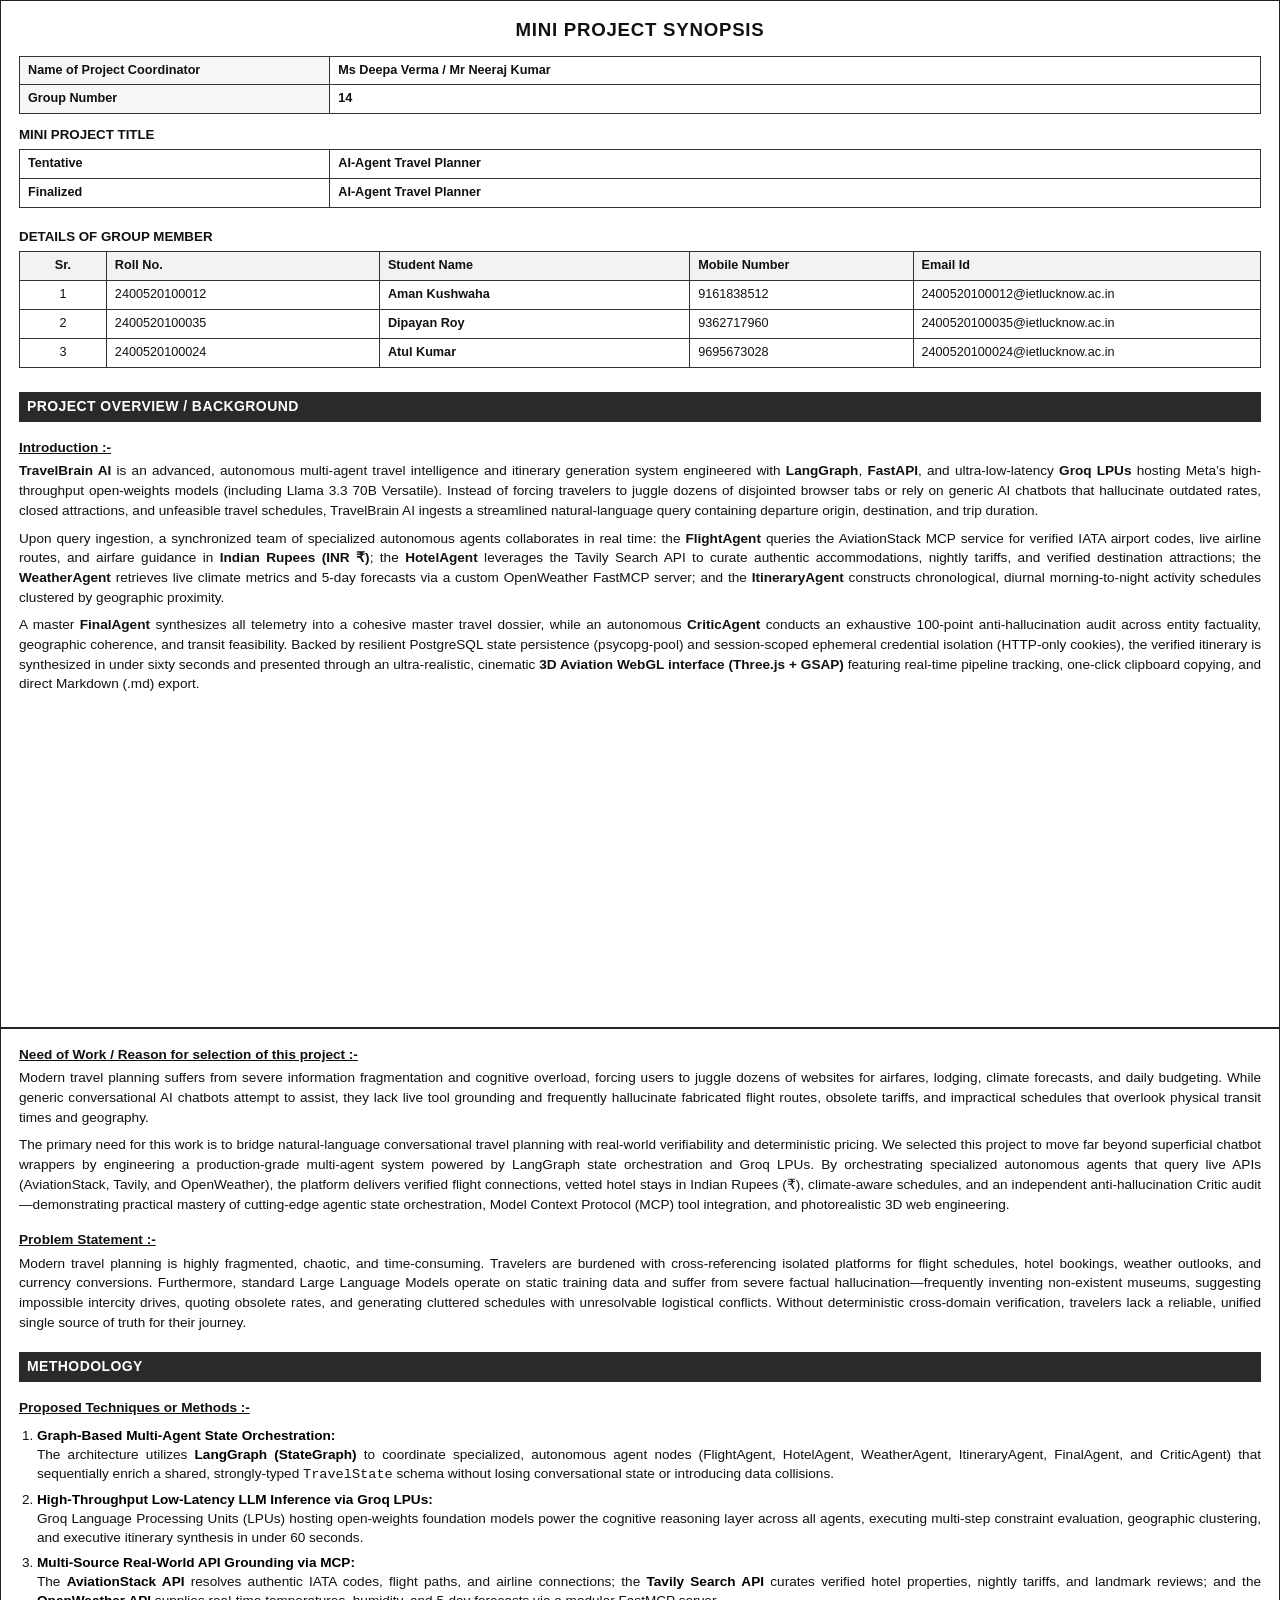
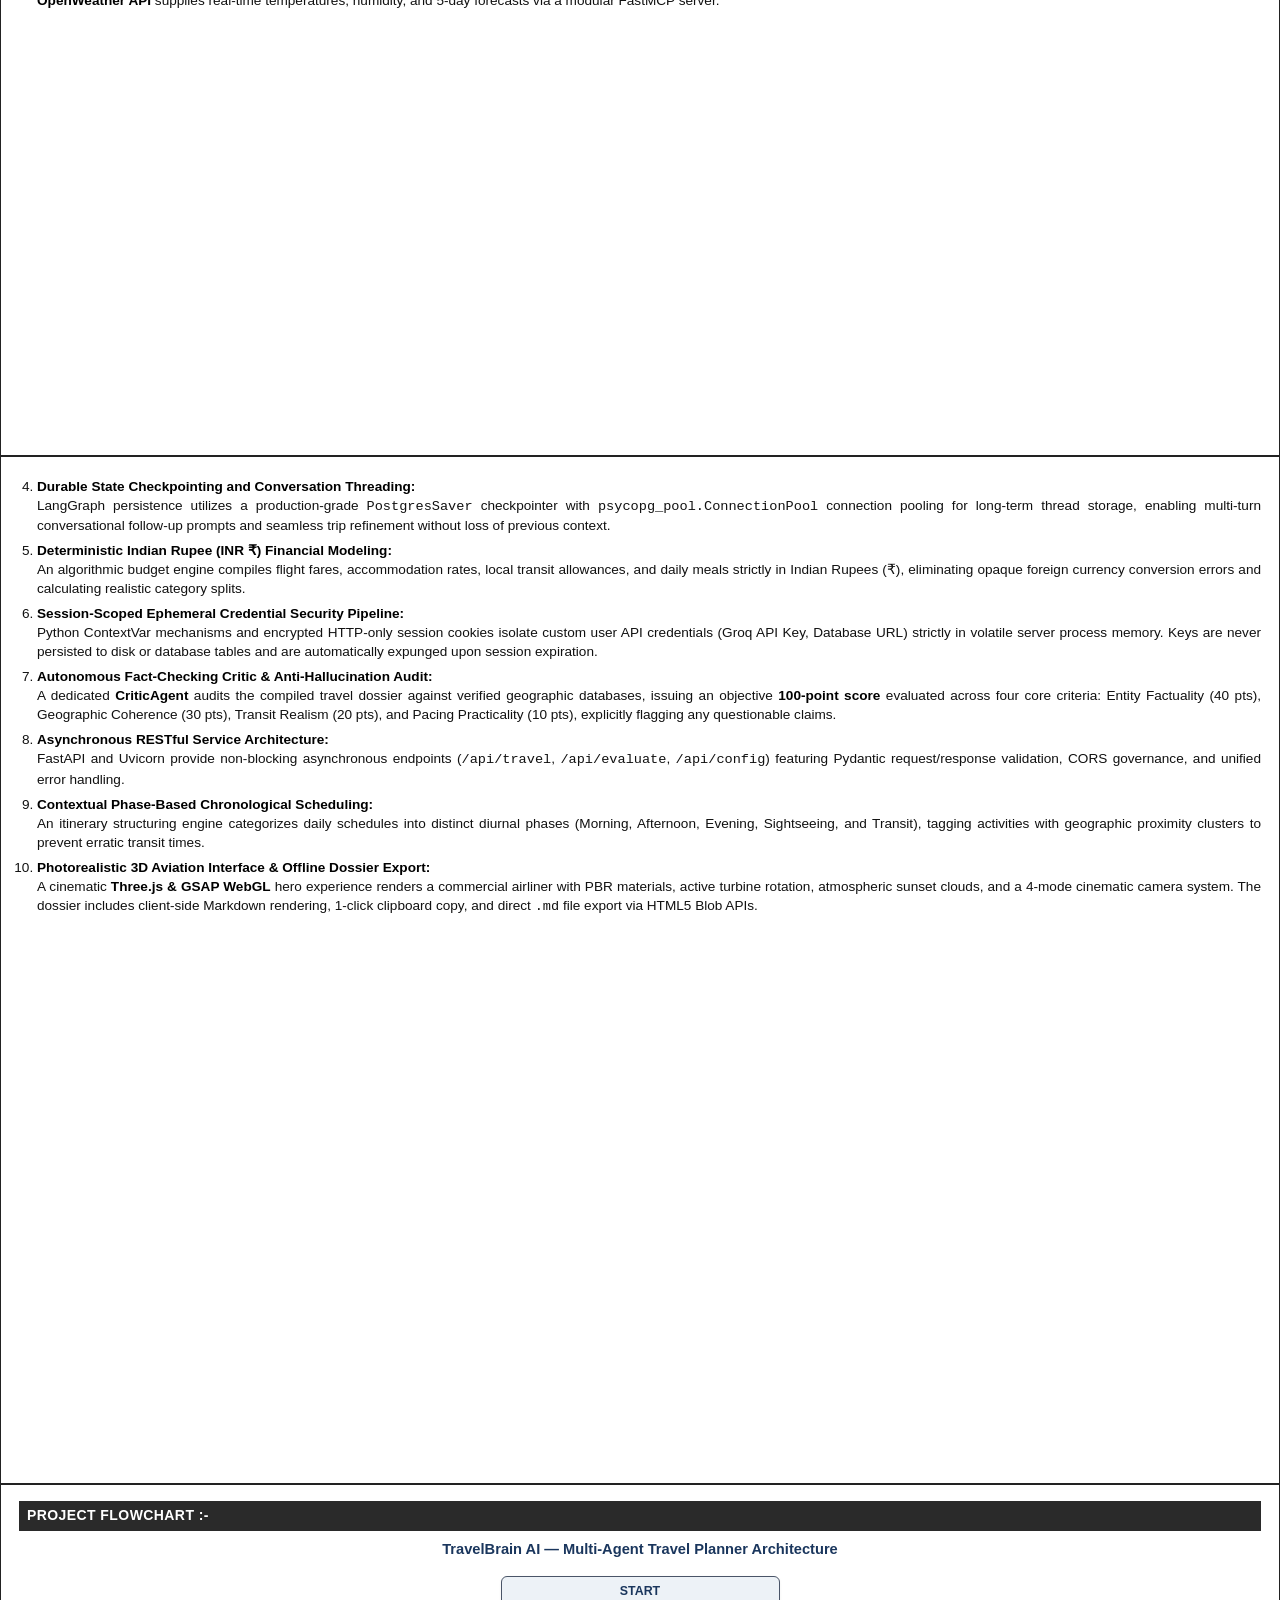
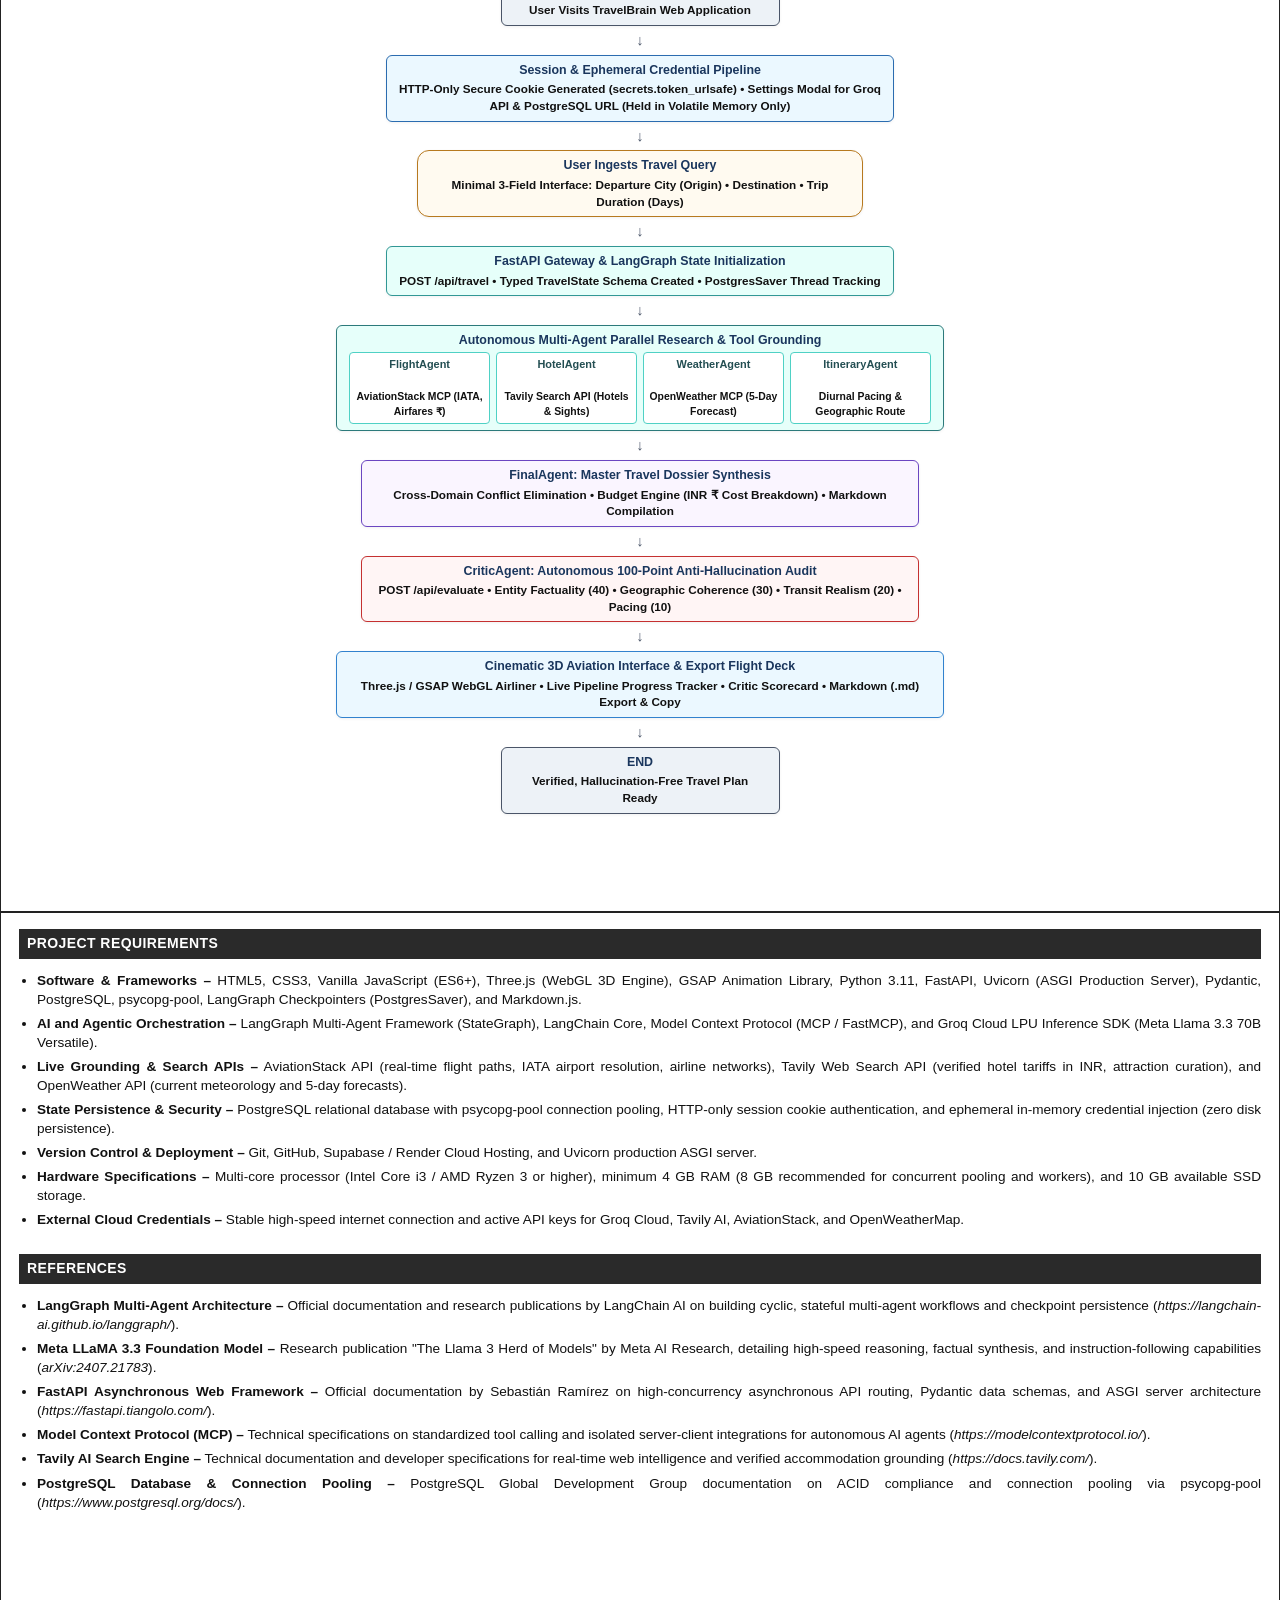
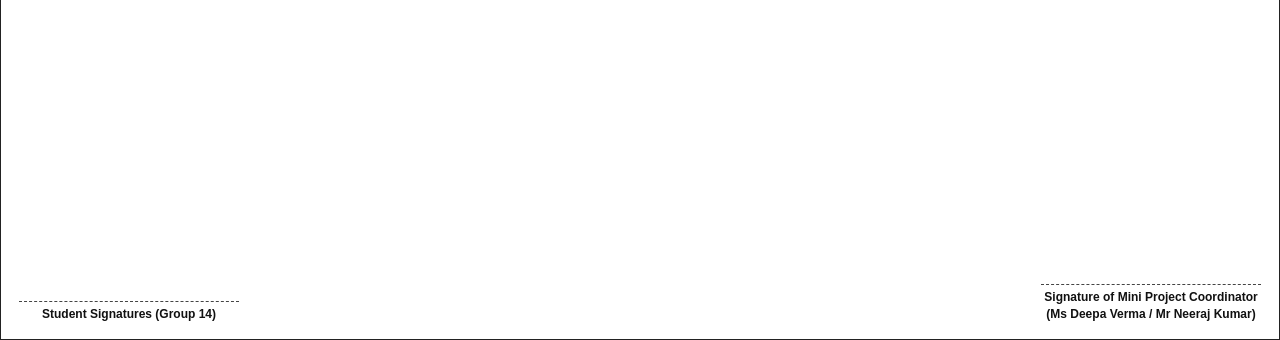
<file: synopsis_updated.html>
<!DOCTYPE html>
<html lang="en">
<head>
<meta charset="UTF-8">
<title>Mini Project Synopsis - Group 14 - TravelBrain AI</title>
<style>
  @page {
    size: A4;
    margin: 10mm 12mm 10mm 12mm;
  }

  * {
    box-sizing: border-box;
    -webkit-print-color-adjust: exact;
    print-color-adjust: exact;
  }

  body {
    font-family: "Segoe UI", Arial, Helvetica, sans-serif;
    color: #111;
    line-height: 1.42;
    font-size: 10.2pt;
    margin: 0;
    padding: 0;
    background: #fff;
  }

  .page-box {
    border: 1.5px solid #222;
    padding: 16px 18px;
    min-height: 272mm;
    position: relative;
    page-break-after: always;
    display: flex;
    flex-direction: column;
  }

  .page-box:last-child {
    page-break-after: avoid;
  }

  .title-header {
    text-align: center;
    font-size: 14pt;
    font-weight: 800;
    letter-spacing: 0.04em;
    margin-bottom: 12px;
    text-transform: uppercase;
  }

  table {
    width: 100%;
    border-collapse: collapse;
    margin-bottom: 12px;
  }

  th, td {
    border: 1px solid #333;
    padding: 5px 8px;
    font-size: 9.5pt;
    text-align: left;
  }

  th {
    background-color: #f2f2f2;
    font-weight: 700;
  }

  .section-bar {
    background: #2a2a2a;
    color: #ffffff;
    font-weight: 700;
    font-size: 10.5pt;
    padding: 5px 8px;
    margin: 12px 0 8px 0;
    text-transform: uppercase;
    letter-spacing: 0.03em;
  }

  .section-subhead {
    font-weight: 700;
    font-size: 10.2pt;
    margin: 8px 0 4px 0;
    color: #111;
    text-decoration: underline;
  }

  p {
    margin: 0 0 8px 0;
    text-align: justify;
    line-height: 1.45;
  }

  ol {
    margin: 4px 0 8px 18px;
    padding: 0;
  }

  ol li {
    margin-bottom: 6px;
    text-align: justify;
    line-height: 1.4;
  }

  ol li strong {
    color: #000;
  }

  ul {
    margin: 4px 0 8px 18px;
    padding: 0;
  }

  ul li {
    margin-bottom: 5px;
    text-align: justify;
    line-height: 1.4;
  }

  .meta-title {
    font-weight: 700;
    background: #f7f7f7;
    width: 25%;
  }

  /* Flowchart Container */
  .flowchart-wrap {
    display: flex;
    flex-direction: column;
    align-items: center;
    gap: 7px;
    margin: 8px auto;
    width: 100%;
    max-width: 620px;
  }

  .fc-node {
    border: 1.5px solid #2b4c7e;
    background: #f4f8fc;
    border-radius: 6px;
    padding: 6px 12px;
    text-align: center;
    font-size: 8.8pt;
    font-weight: 600;
    width: 82%;
    box-shadow: 0 1px 3px rgba(0,0,0,0.06);
  }

  .fc-node strong {
    display: block;
    font-size: 9.3pt;
    color: #1a365d;
    margin-bottom: 2px;
  }

  .fc-node.decision {
    border: 1.5px solid #b7791f;
    background: #fffaf0;
    width: 72%;
    border-radius: 12px;
  }

  .fc-node.auth {
    border-color: #2b6cb0;
    background: #ebf8ff;
  }

  .fc-node.agents {
    border-color: #2c7a7b;
    background: #e6fffa;
    width: 98%;
  }

  .fc-node.synthesis {
    border-color: #6b46c1;
    background: #faf5ff;
    width: 90%;
  }

  .fc-node.critic {
    border-color: #c53030;
    background: #fff5f5;
    width: 90%;
  }

  .fc-node.ui {
    border-color: #3182ce;
    background: #ebf8ff;
    width: 98%;
  }

  .fc-arrow {
    font-size: 11pt;
    line-height: 1;
    color: #4a5568;
    font-weight: 700;
  }

  .fc-grid-agents {
    display: grid;
    grid-template-columns: repeat(4, 1fr);
    gap: 6px;
    width: 100%;
    margin-top: 3px;
  }

  .fc-subagent {
    border: 1px solid #4fd1c5;
    background: #ffffff;
    border-radius: 4px;
    padding: 4px;
    font-size: 7.8pt;
    text-align: center;
  }

  .fc-subagent strong {
    font-size: 8.2pt;
    color: #234e52;
  }

  .sign-row {
    margin-top: auto;
    padding-top: 18px;
    display: flex;
    justify-content: space-between;
    align-items: flex-end;
  }

  .sign-line {
    border-top: 1px dashed #444;
    width: 220px;
    text-align: center;
    font-size: 9pt;
    padding-top: 4px;
    font-weight: 600;
  }
</style>
</head>
<body>

<!-- ==================== PAGE 1 ==================== -->
<div class="page-box">
  <div class="title-header">MINI PROJECT SYNOPSIS</div>

  <table>
    <tr>
      <td class="meta-title">Name of Project Coordinator</td>
      <td><strong>Ms Deepa Verma / Mr Neeraj Kumar</strong></td>
    </tr>
    <tr>
      <td class="meta-title">Group Number</td>
      <td><strong>14</strong></td>
    </tr>
  </table>

  <div style="font-weight: 700; font-size: 10pt; margin-bottom: 4px;">MINI PROJECT TITLE</div>
  <table>
    <tr>
      <td style="width: 25%; font-weight: 600;">Tentative</td>
      <td><strong>AI-Agent Travel Planner</strong></td>
    </tr>
    <tr>
      <td style="width: 25%; font-weight: 600;">Finalized</td>
      <td><strong>AI-Agent Travel Planner</strong></td>
    </tr>
  </table>

  <div style="font-weight: 700; font-size: 10pt; margin: 8px 0 4px 0;">DETAILS OF GROUP MEMBER</div>
  <table>
    <thead>
      <tr>
        <th style="width: 7%; text-align: center;">Sr.</th>
        <th style="width: 22%;">Roll No.</th>
        <th style="width: 25%;">Student Name</th>
        <th style="width: 18%;">Mobile Number</th>
        <th style="width: 28%;">Email Id</th>
      </tr>
    </thead>
    <tbody>
      <tr>
        <td style="text-align: center;">1</td>
        <td>2400520100012</td>
        <td><strong>Aman Kushwaha</strong></td>
        <td>9161838512</td>
        <td>2400520100012@ietlucknow.ac.in</td>
      </tr>
      <tr>
        <td style="text-align: center;">2</td>
        <td>2400520100035</td>
        <td><strong>Dipayan Roy</strong></td>
        <td>9362717960</td>
        <td>2400520100035@ietlucknow.ac.in</td>
      </tr>
      <tr>
        <td style="text-align: center;">3</td>
        <td>2400520100024</td>
        <td><strong>Atul Kumar</strong></td>
        <td>9695673028</td>
        <td>2400520100024@ietlucknow.ac.in</td>
      </tr>
    </tbody>
  </table>

  <div class="section-bar">PROJECT OVERVIEW / BACKGROUND</div>

  <div class="section-subhead">Introduction :-</div>
  <p>
    <strong>TravelBrain AI</strong> is an advanced, autonomous multi-agent travel intelligence and itinerary generation system engineered with <strong>LangGraph</strong>, <strong>FastAPI</strong>, and ultra-low-latency <strong>Groq LPUs</strong> hosting Meta’s high-throughput open-weights models (including Llama 3.3 70B Versatile). Instead of forcing travelers to juggle dozens of disjointed browser tabs or rely on generic AI chatbots that hallucinate outdated rates, closed attractions, and unfeasible travel schedules, TravelBrain AI ingests a streamlined natural-language query containing departure origin, destination, and trip duration.
  </p>
  <p>
    Upon query ingestion, a synchronized team of specialized autonomous agents collaborates in real time: the <strong>FlightAgent</strong> queries the AviationStack MCP service for verified IATA airport codes, live airline routes, and airfare guidance in <strong>Indian Rupees (INR ₹)</strong>; the <strong>HotelAgent</strong> leverages the Tavily Search API to curate authentic accommodations, nightly tariffs, and verified destination attractions; the <strong>WeatherAgent</strong> retrieves live climate metrics and 5-day forecasts via a custom OpenWeather FastMCP server; and the <strong>ItineraryAgent</strong> constructs chronological, diurnal morning-to-night activity schedules clustered by geographic proximity.
  </p>
  <p>
    A master <strong>FinalAgent</strong> synthesizes all telemetry into a cohesive master travel dossier, while an autonomous <strong>CriticAgent</strong> conducts an exhaustive 100-point anti-hallucination audit across entity factuality, geographic coherence, and transit feasibility. Backed by resilient PostgreSQL state persistence (psycopg-pool) and session-scoped ephemeral credential isolation (HTTP-only cookies), the verified itinerary is synthesized in under sixty seconds and presented through an ultra-realistic, cinematic <strong>3D Aviation WebGL interface (Three.js + GSAP)</strong> featuring real-time pipeline tracking, one-click clipboard copying, and direct Markdown (.md) export.
  </p>
</div>

<!-- ==================== PAGE 2 ==================== -->
<div class="page-box">
  <div class="section-subhead" style="margin-top: 0;">Need of Work / Reason for selection of this project :-</div>
  <p>
    Modern travel planning suffers from severe information fragmentation and cognitive overload, forcing users to juggle dozens of websites for airfares, lodging, climate forecasts, and daily budgeting. While generic conversational AI chatbots attempt to assist, they lack live tool grounding and frequently hallucinate fabricated flight routes, obsolete tariffs, and impractical schedules that overlook physical transit times and geography.
  </p>
  <p>
    The primary need for this work is to bridge natural-language conversational travel planning with real-world verifiability and deterministic pricing. We selected this project to move far beyond superficial chatbot wrappers by engineering a production-grade multi-agent system powered by LangGraph state orchestration and Groq LPUs. By orchestrating specialized autonomous agents that query live APIs (AviationStack, Tavily, and OpenWeather), the platform delivers verified flight connections, vetted hotel stays in Indian Rupees (₹), climate-aware schedules, and an independent anti-hallucination Critic audit—demonstrating practical mastery of cutting-edge agentic state orchestration, Model Context Protocol (MCP) tool integration, and photorealistic 3D web engineering.
  </p>

  <div class="section-subhead">Problem Statement :-</div>
  <p>
    Modern travel planning is highly fragmented, chaotic, and time-consuming. Travelers are burdened with cross-referencing isolated platforms for flight schedules, hotel bookings, weather outlooks, and currency conversions. Furthermore, standard Large Language Models operate on static training data and suffer from severe factual hallucination—frequently inventing non-existent museums, suggesting impossible intercity drives, quoting obsolete rates, and generating cluttered schedules with unresolvable logistical conflicts. Without deterministic cross-domain verification, travelers lack a reliable, unified single source of truth for their journey.
  </p>

  <div class="section-bar">METHODOLOGY</div>

  <div class="section-subhead">Proposed Techniques or Methods :-</div>
  <ol>
    <li>
      <strong>Graph-Based Multi-Agent State Orchestration:</strong><br>
      The architecture utilizes <strong>LangGraph (StateGraph)</strong> to coordinate specialized, autonomous agent nodes (FlightAgent, HotelAgent, WeatherAgent, ItineraryAgent, FinalAgent, and CriticAgent) that sequentially enrich a shared, strongly-typed <code>TravelState</code> schema without losing conversational state or introducing data collisions.
    </li>
    <li>
      <strong>High-Throughput Low-Latency LLM Inference via Groq LPUs:</strong><br>
      Groq Language Processing Units (LPUs) hosting open-weights foundation models power the cognitive reasoning layer across all agents, executing multi-step constraint evaluation, geographic clustering, and executive itinerary synthesis in under 60 seconds.
    </li>
    <li>
      <strong>Multi-Source Real-World API Grounding via MCP:</strong><br>
      The <strong>AviationStack API</strong> resolves authentic IATA codes, flight paths, and airline connections; the <strong>Tavily Search API</strong> curates verified hotel properties, nightly tariffs, and landmark reviews; and the <strong>OpenWeather API</strong> supplies real-time temperatures, humidity, and 5-day forecasts via a modular FastMCP server.
    </li>
  </ol>
</div>

<!-- ==================== PAGE 3 ==================== -->
<div class="page-box">
  <ol start="4">
    <li>
      <strong>Durable State Checkpointing and Conversation Threading:</strong><br>
      LangGraph persistence utilizes a production-grade <code>PostgresSaver</code> checkpointer with <code>psycopg_pool.ConnectionPool</code> connection pooling for long-term thread storage, enabling multi-turn conversational follow-up prompts and seamless trip refinement without loss of previous context.
    </li>
    <li>
      <strong>Deterministic Indian Rupee (INR ₹) Financial Modeling:</strong><br>
      An algorithmic budget engine compiles flight fares, accommodation rates, local transit allowances, and daily meals strictly in Indian Rupees (₹), eliminating opaque foreign currency conversion errors and calculating realistic category splits.
    </li>
    <li>
      <strong>Session-Scoped Ephemeral Credential Security Pipeline:</strong><br>
      Python ContextVar mechanisms and encrypted HTTP-only session cookies isolate custom user API credentials (Groq API Key, Database URL) strictly in volatile server process memory. Keys are never persisted to disk or database tables and are automatically expunged upon session expiration.
    </li>
    <li>
      <strong>Autonomous Fact-Checking Critic & Anti-Hallucination Audit:</strong><br>
      A dedicated <strong>CriticAgent</strong> audits the compiled travel dossier against verified geographic databases, issuing an objective <strong>100-point score</strong> evaluated across four core criteria: Entity Factuality (40 pts), Geographic Coherence (30 pts), Transit Realism (20 pts), and Pacing Practicality (10 pts), explicitly flagging any questionable claims.
    </li>
    <li>
      <strong>Asynchronous RESTful Service Architecture:</strong><br>
      FastAPI and Uvicorn provide non-blocking asynchronous endpoints (<code>/api/travel</code>, <code>/api/evaluate</code>, <code>/api/config</code>) featuring Pydantic request/response validation, CORS governance, and unified error handling.
    </li>
    <li>
      <strong>Contextual Phase-Based Chronological Scheduling:</strong><br>
      An itinerary structuring engine categorizes daily schedules into distinct diurnal phases (Morning, Afternoon, Evening, Sightseeing, and Transit), tagging activities with geographic proximity clusters to prevent erratic transit times.
    </li>
    <li>
      <strong>Photorealistic 3D Aviation Interface & Offline Dossier Export:</strong><br>
      A cinematic <strong>Three.js & GSAP WebGL</strong> hero experience renders a commercial airliner with PBR materials, active turbine rotation, atmospheric sunset clouds, and a 4-mode cinematic camera system. The dossier includes client-side Markdown rendering, 1-click clipboard copy, and direct <code>.md</code> file export via HTML5 Blob APIs.
    </li>
  </ol>
</div>

<!-- ==================== PAGE 4 ==================== -->
<div class="page-box">
  <div class="section-bar" style="margin-top: 0;">PROJECT FLOWCHART :-</div>
  <div style="text-align: center; font-weight: 700; font-size: 11pt; margin-bottom: 8px; color: #1a365d;">
    TravelBrain AI — Multi-Agent Travel Planner Architecture
  </div>

  <div class="flowchart-wrap">
    <!-- Start -->
    <div class="fc-node" style="width: 45%; background: #edf2f7; border-color: #4a5568;">
      <strong>START</strong>
      User Visits TravelBrain Web Application
    </div>
    <div class="fc-arrow">↓</div>

    <!-- Session & Credentials -->
    <div class="fc-node auth">
      <strong>Session &amp; Ephemeral Credential Pipeline</strong>
      HTTP-Only Secure Cookie Generated (secrets.token_urlsafe) &bull; Settings Modal for Groq API &amp; PostgreSQL URL (Held in Volatile Memory Only)
    </div>
    <div class="fc-arrow">↓</div>

    <!-- User Ingestion -->
    <div class="fc-node decision">
      <strong>User Ingests Travel Query</strong>
      Minimal 3-Field Interface: Departure City (Origin) &bull; Destination &bull; Trip Duration (Days)
    </div>
    <div class="fc-arrow">↓</div>

    <!-- FastAPI Gateway -->
    <div class="fc-node" style="border-color: #319795; background: #e6fffa;">
      <strong>FastAPI Gateway &amp; LangGraph State Initialization</strong>
      POST /api/travel &bull; Typed TravelState Schema Created &bull; PostgresSaver Thread Tracking
    </div>
    <div class="fc-arrow">↓</div>

    <!-- Autonomous Multi-Agent Research -->
    <div class="fc-node agents">
      <strong>Autonomous Multi-Agent Parallel Research &amp; Tool Grounding</strong>
      <div class="fc-grid-agents">
        <div class="fc-subagent">
          <strong>FlightAgent</strong><br>AviationStack MCP (IATA, Airfares ₹)
        </div>
        <div class="fc-subagent">
          <strong>HotelAgent</strong><br>Tavily Search API (Hotels &amp; Sights)
        </div>
        <div class="fc-subagent">
          <strong>WeatherAgent</strong><br>OpenWeather MCP (5-Day Forecast)
        </div>
        <div class="fc-subagent">
          <strong>ItineraryAgent</strong><br>Diurnal Pacing &amp; Geographic Route
        </div>
      </div>
    </div>
    <div class="fc-arrow">↓</div>

    <!-- Final Synthesis & Critic Audit -->
    <div class="fc-node synthesis">
      <strong>FinalAgent: Master Travel Dossier Synthesis</strong>
      Cross-Domain Conflict Elimination &bull; Budget Engine (INR ₹ Cost Breakdown) &bull; Markdown Compilation
    </div>
    <div class="fc-arrow">↓</div>

    <!-- Critic Agent -->
    <div class="fc-node critic">
      <strong>CriticAgent: Autonomous 100-Point Anti-Hallucination Audit</strong>
      POST /api/evaluate &bull; Entity Factuality (40) &bull; Geographic Coherence (30) &bull; Transit Realism (20) &bull; Pacing (10)
    </div>
    <div class="fc-arrow">↓</div>

    <!-- Interactive Dashboard UI -->
    <div class="fc-node ui">
      <strong>Cinematic 3D Aviation Interface &amp; Export Flight Deck</strong>
      Three.js / GSAP WebGL Airliner &bull; Live Pipeline Progress Tracker &bull; Critic Scorecard &bull; Markdown (.md) Export &amp; Copy
    </div>
    <div class="fc-arrow">↓</div>

    <!-- End -->
    <div class="fc-node" style="width: 45%; background: #edf2f7; border-color: #4a5568;">
      <strong>END</strong>
      Verified, Hallucination-Free Travel Plan Ready
    </div>
  </div>
</div>

<!-- ==================== PAGE 5 ==================== -->
<div class="page-box">
  <div class="section-bar" style="margin-top: 0;">PROJECT REQUIREMENTS</div>

  <ul>
    <li>
      <strong>Software & Frameworks –</strong> HTML5, CSS3, Vanilla JavaScript (ES6+), Three.js (WebGL 3D Engine), GSAP Animation Library, Python 3.11, FastAPI, Uvicorn (ASGI Production Server), Pydantic, PostgreSQL, psycopg-pool, LangGraph Checkpointers (PostgresSaver), and Markdown.js.
    </li>
    <li>
      <strong>AI and Agentic Orchestration –</strong> LangGraph Multi-Agent Framework (StateGraph), LangChain Core, Model Context Protocol (MCP / FastMCP), and Groq Cloud LPU Inference SDK (Meta Llama 3.3 70B Versatile).
    </li>
    <li>
      <strong>Live Grounding & Search APIs –</strong> AviationStack API (real-time flight paths, IATA airport resolution, airline networks), Tavily Web Search API (verified hotel tariffs in INR, attraction curation), and OpenWeather API (current meteorology and 5-day forecasts).
    </li>
    <li>
      <strong>State Persistence & Security –</strong> PostgreSQL relational database with psycopg-pool connection pooling, HTTP-only session cookie authentication, and ephemeral in-memory credential injection (zero disk persistence).
    </li>
    <li>
      <strong>Version Control & Deployment –</strong> Git, GitHub, Supabase / Render Cloud Hosting, and Uvicorn production ASGI server.
    </li>
    <li>
      <strong>Hardware Specifications –</strong> Multi-core processor (Intel Core i3 / AMD Ryzen 3 or higher), minimum 4 GB RAM (8 GB recommended for concurrent pooling and workers), and 10 GB available SSD storage.
    </li>
    <li>
      <strong>External Cloud Credentials –</strong> Stable high-speed internet connection and active API keys for Groq Cloud, Tavily AI, AviationStack, and OpenWeatherMap.
    </li>
  </ul>

  <div class="section-bar">REFERENCES</div>

  <ul>
    <li>
      <strong>LangGraph Multi-Agent Architecture –</strong> Official documentation and research publications by LangChain AI on building cyclic, stateful multi-agent workflows and checkpoint persistence (<em>https://langchain-ai.github.io/langgraph/</em>).
    </li>
    <li>
      <strong>Meta LLaMA 3.3 Foundation Model –</strong> Research publication "The Llama 3 Herd of Models" by Meta AI Research, detailing high-speed reasoning, factual synthesis, and instruction-following capabilities (<em>arXiv:2407.21783</em>).
    </li>
    <li>
      <strong>FastAPI Asynchronous Web Framework –</strong> Official documentation by Sebastián Ramírez on high-concurrency asynchronous API routing, Pydantic data schemas, and ASGI server architecture (<em>https://fastapi.tiangolo.com/</em>).
    </li>
    <li>
      <strong>Model Context Protocol (MCP) –</strong> Technical specifications on standardized tool calling and isolated server-client integrations for autonomous AI agents (<em>https://modelcontextprotocol.io/</em>).
    </li>
    <li>
      <strong>Tavily AI Search Engine –</strong> Technical documentation and developer specifications for real-time web intelligence and verified accommodation grounding (<em>https://docs.tavily.com/</em>).
    </li>
    <li>
      <strong>PostgreSQL Database & Connection Pooling –</strong> PostgreSQL Global Development Group documentation on ACID compliance and connection pooling via psycopg-pool (<em>https://www.postgresql.org/docs/</em>).
    </li>
  </ul>

  <div class="sign-row">
    <div>
      <div class="sign-line">Student Signatures (Group 14)</div>
    </div>
    <div>
      <div class="sign-line">Signature of Mini Project Coordinator<br>(Ms Deepa Verma / Mr Neeraj Kumar)</div>
    </div>
  </div>
</div>

</body>
</html>
</file>
